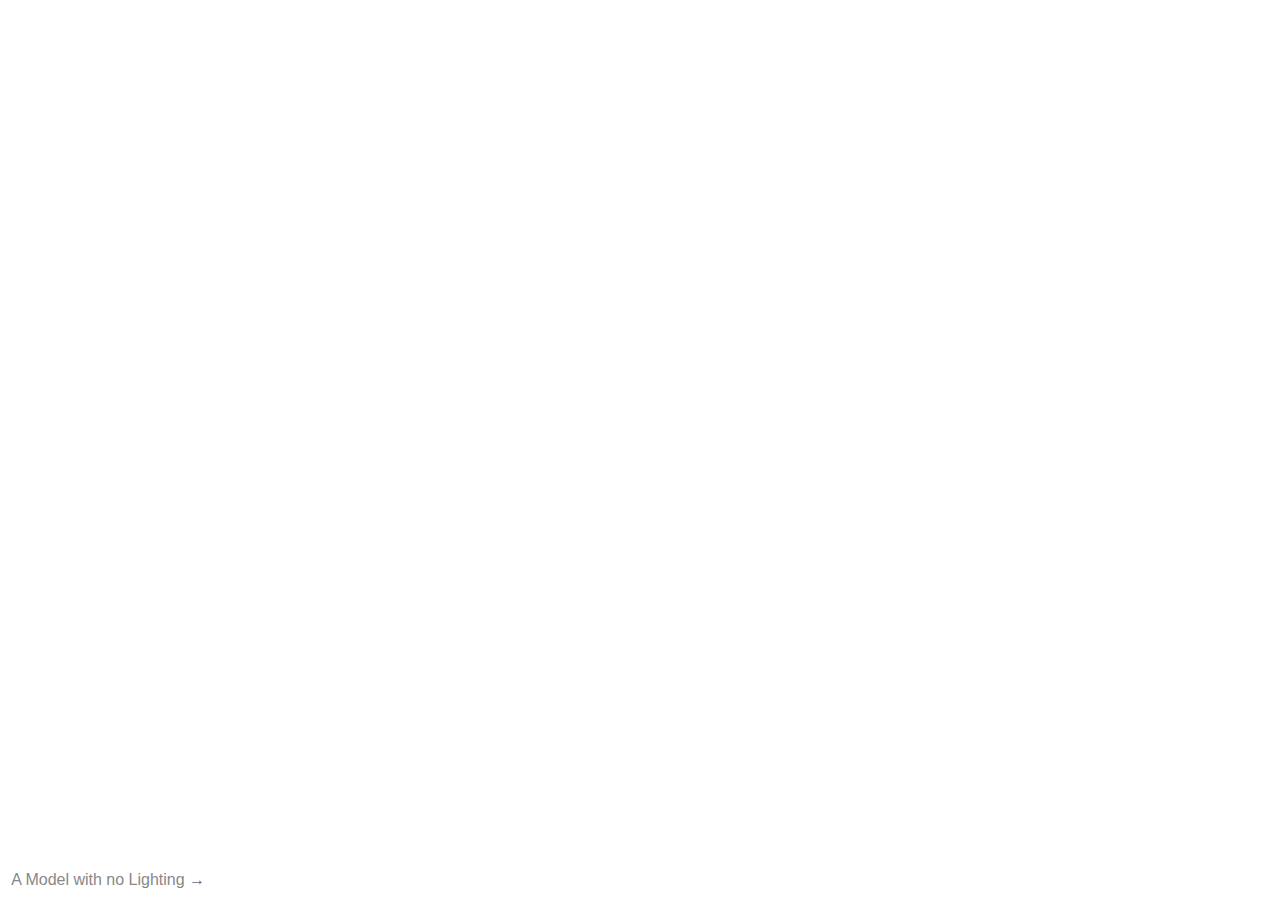
<file: lessons/01-no-lighting/index.html>
<!DOCTYPE html>
<html>
<head>
  <meta charset='utf-8'>
  <title>A Model with no Lighting</title>
  <link type='text/css' rel='stylesheet' href='../../shared/style.css' />
  <style>
  </style>
</head>
<body>
  
  <script id="vertex-shader" type="x-shader/x-vertex">
    // The positions are passed in by the order defined by the elements array
    attribute vec3 position;
    
    // The transformation of the model
    uniform mat4 model;
    
    // The transformation of the camera
    uniform mat4 view;
    
    // The transformation of the perspective projection
    uniform mat4 projection;
    
    void main() {
      // gl_Position = projection * view * model * vec4( position, 1.0 );
      
      gl_Position = projection * view * model * vec4( position, 1.0 );
    }
  </script>

  <script id="fragment-shader" type="x-shader/x-fragment">
    precision mediump float;

    // The color of the model
    uniform vec4 color;
    
    void main() {
      gl_FragColor = color;
    }
  </script>
    
  <canvas id="canvas"></canvas>
  <h1 class='lesson-title'>
    A Model with no Lighting
    <a href='../02-normal-lighting'>&rarr;</a>
  </h1>
    
  <script type='text/javascript' src='../../shared/bunny-model.js'></script>
  <script type='text/javascript' src='../../shared/matrices.js'></script>
  <script type='text/javascript' src='../../shared/shaders.js'></script>
  <script type='text/javascript' src='../../shared/normals.js'></script>
  <script type='text/javascript' src='script.js'></script>
    
</body>
</html>
</file>
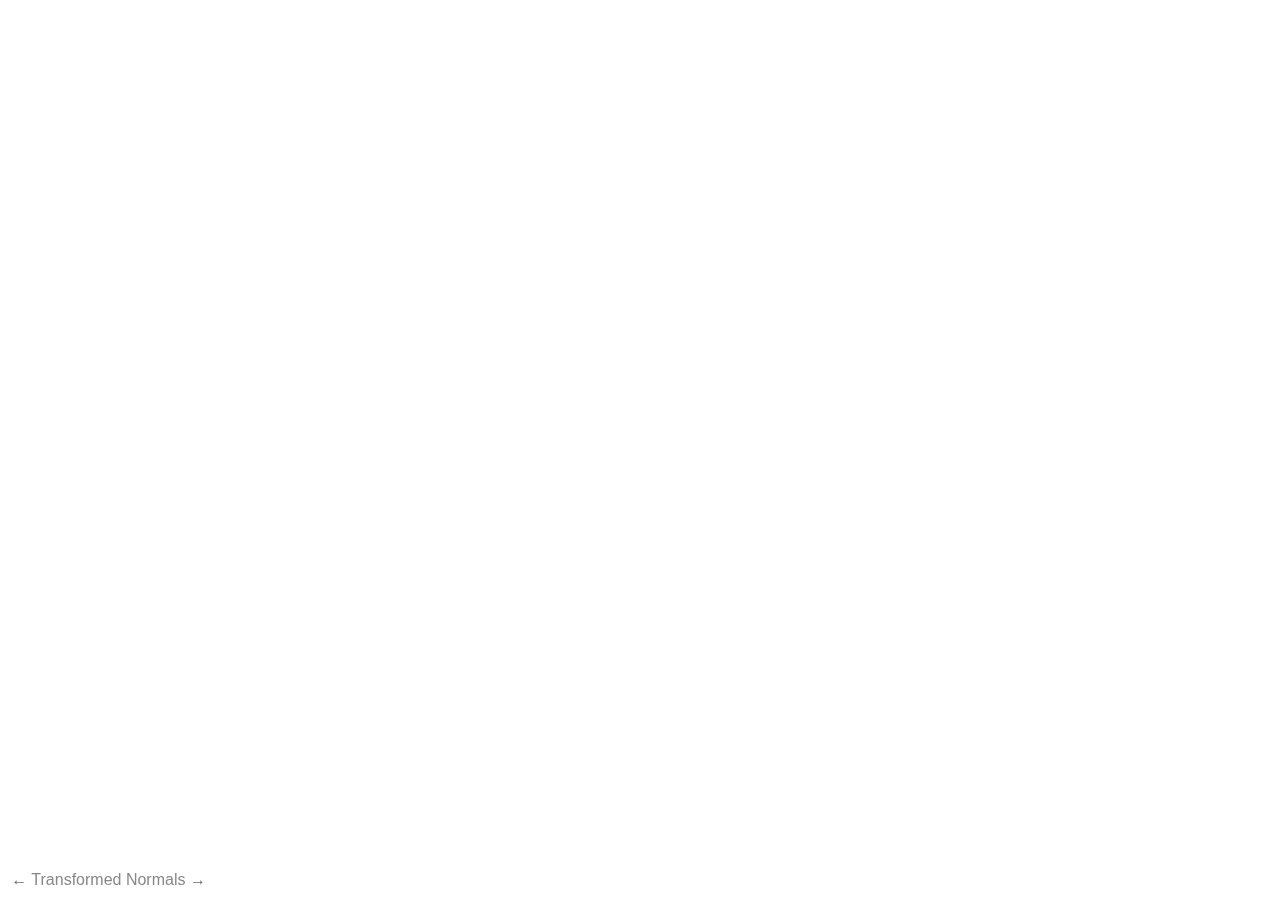
<file: lessons/03-transform-normals/index.html>
<!DOCTYPE html>
<html>
<head>
  <meta charset='utf-8'>
  <title>Transformed Normals</title>
  <link type='text/css' rel='stylesheet' href='../../shared/style.css' />
  <style>
  </style>
</head>
<body>
  
  <script id="vertex-shader" type="x-shader/x-vertex">
    // The normals are added along with the positions
    attribute vec3 position;
    attribute vec3 normal;
    
    // The transformation matrices
    uniform mat4 model;
    uniform mat4 view;
    uniform mat4 projection;
    uniform mat3 normalMatrix;
        
    // Pass the normal down to the fragment shader
    varying vec3 vNormal;
    
    void main() {
      
      vNormal = normalMatrix * normal;
      // gl_Position = projection * view * model * vec4( position, 1.0 );
      gl_Position = projection * view * model * vec4( position, 1.0 );
    }
  </script>

  <script id="fragment-shader" type="x-shader/x-fragment">
    precision mediump float;

    uniform vec4 color; //unused now
    
    /*
      The varying normal is passed in from the vertex shader. The three
      normals of the triangle are merged together and averaged based
      on the position of this fragment and used by this shader.
    */
    varying vec3 vNormal;
    
    void main() {
      
      /*
        The normal is passed down from the vertex shader, but each fragment's
        normal can be interpolated between the different vertices. During
        this interpolation (or smoothing) the normal can become denormalized
        (not of length 1). So it must be re-normalized during this step.
      
        Also normals' values are ranged (-1,-1,-1) to (1,1,1). Transform it
        to (0,0,0) to (1,1,1)
      */
      vec3 adjustedNormal = normalize(vNormal) * 0.5 + 0.5;
      
      gl_FragColor = vec4(adjustedNormal, 1.0);
    }
  </script>
    
  <canvas id="canvas"></canvas>
  <h1 class='lesson-title'>
    <a href='../02-normal-lighting'>&larr;</a>
    Transformed Normals
    <a href='../04-lambert-lighting'>&rarr;</a>
  </h1>
  
  <script type='text/javascript' src='../../shared/bunny-model.js'></script>
  <script type='text/javascript' src='../../shared/matrices.js'></script>
  <script type='text/javascript' src='../../shared/shaders.js'></script>
  <script type='text/javascript' src='script.js'></script>
    
</body>
</html>
</file>
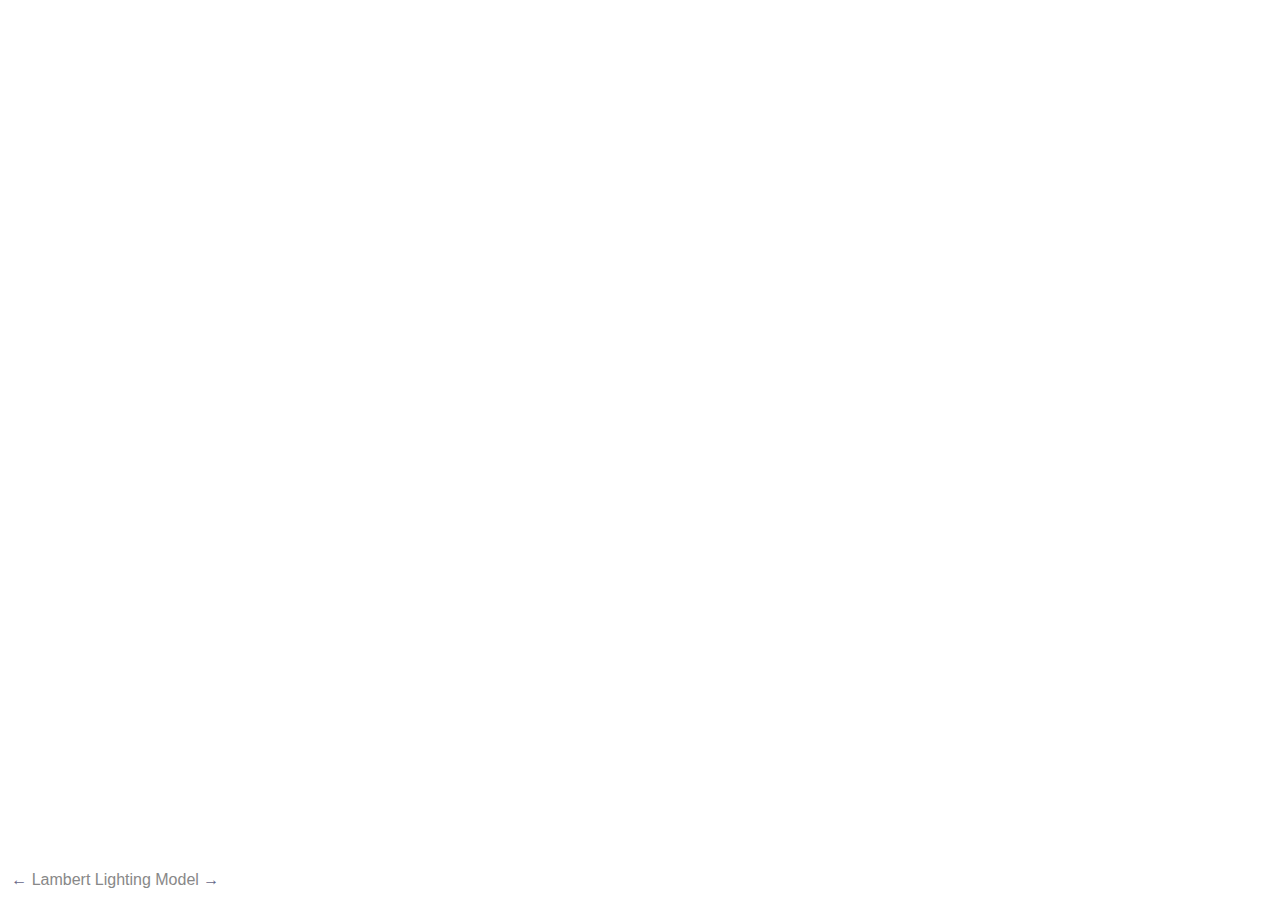
<file: lessons/04-lambert-lighting-model/index.html>
<!DOCTYPE html>
<html>
<head>
  <meta charset='utf-8'>
  <title>A Model with Directional Lighting</title>
  <link type='text/css' rel='stylesheet' href='../../shared/style.css' />
  <style>
  </style>
</head>
<body>
  
  <script id="vertex-shader" type="x-shader/x-vertex">
    // The normals are added along with the positions
    attribute vec3 position;
    attribute vec3 normal;
    
    // The transformation matrices
    uniform mat4 model;
    uniform mat4 view;
    uniform mat4 projection;
    uniform mat3 normalMatrix;
    
    // Pass the normal down to the fragment shader
    varying vec3 vNormal;
    
    void main() {
      
      vNormal = normalMatrix * normal;
      // gl_Position = projection * view * model * vec4( position, 1.0 );
      gl_Position = projection * view * model * vec4( position, 1.0 );
    }
  </script>

  <script id="fragment-shader" type="x-shader/x-fragment">
    precision mediump float;

    // The model color
    uniform vec4 color;
    
    // The lights
    uniform vec3 light;
    
    varying vec3 vNormal;
    
    void main() {
      
      float lightDotProduct = dot( normalize(vNormal), light );
      float surfaceBrightness = max( 0.0, lightDotProduct );
      gl_FragColor = vec4(color.xyz * surfaceBrightness, color.w);
      
    }
  </script>
    
  <canvas id="canvas"></canvas>
  <h1 class='lesson-title'>
    <a href='../03-transform-normals'>&larr;</a>
    Lambert Lighting Model
    <a href='../05-blinn-phong-lighting-model'>&rarr;</a>
  </h1>
  
  <script type='text/javascript' src='../../shared/bunny-model.js'></script>
  <script type='text/javascript' src='../../shared/matrices.js'></script>
  <script type='text/javascript' src='../../shared/shaders.js'></script>
  <script type='text/javascript' src='../../shared/dat.gui.min.js'></script>
  <script type='text/javascript' src='script.js'></script>
  
  
</body>
</html>
</file>
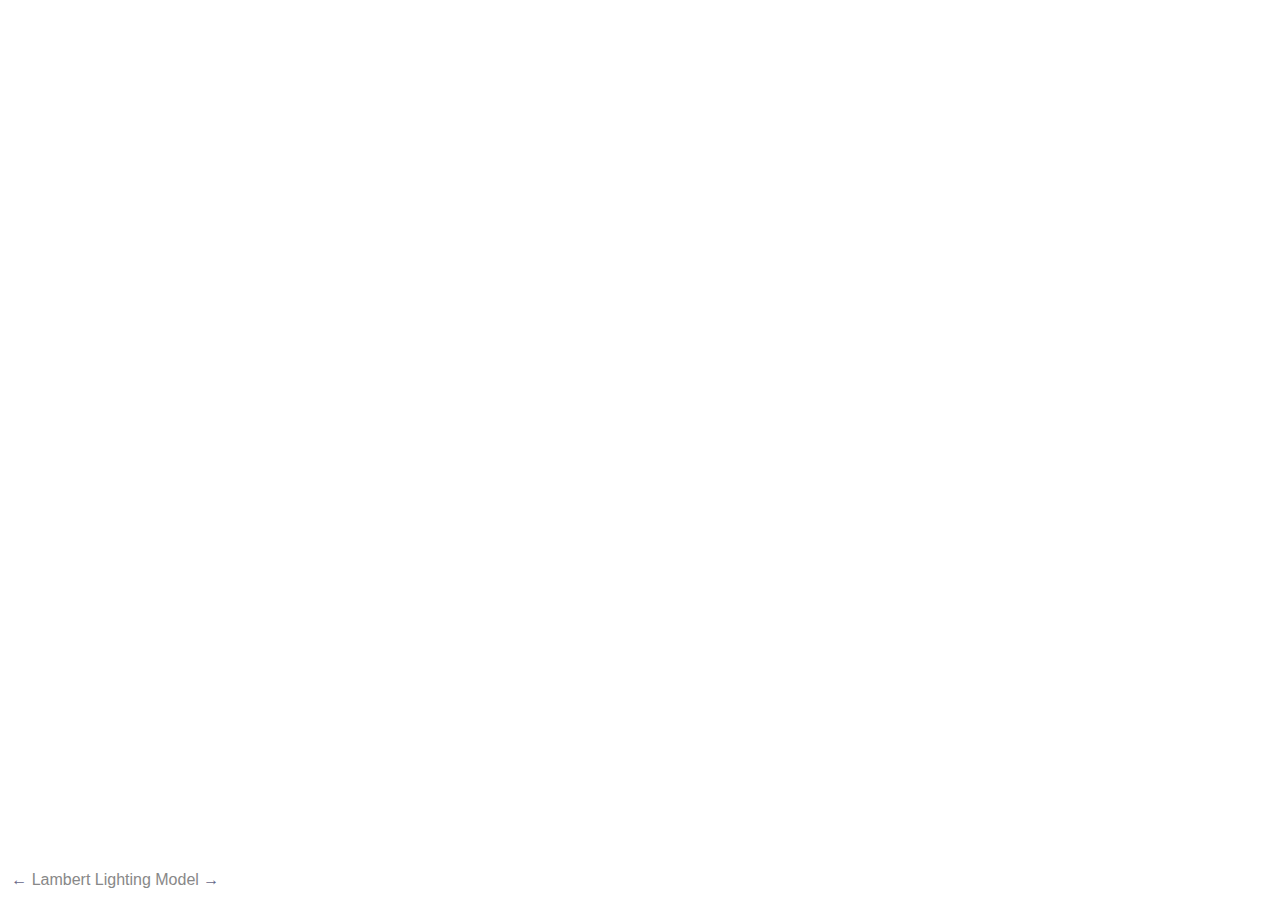
<file: lessons/04-lambert-lighting/index.html>
<!DOCTYPE html>
<html>
<head>
  <meta charset='utf-8'>
  <title>A Model with Directional Lighting</title>
  <link type='text/css' rel='stylesheet' href='../../shared/style.css' />
  <style>
  </style>
</head>
<body>
  
  <script id="vertex-shader" type="x-shader/x-vertex">
    // The normals are added along with the positions
    attribute vec3 position;
    attribute vec3 normal;
    
    // The transformation matrices
    uniform mat4 model;
    uniform mat4 view;
    uniform mat4 projection;
    uniform mat3 normalMatrix;
    
    // Pass the normal down to the fragment shader
    varying vec3 vNormal;
    
    void main() {
      
      vNormal = normalMatrix * normal;
      // gl_Position = projection * view * model * vec4( position, 1.0 );
      gl_Position = projection * view * model * vec4( position, 1.0 );
    }
  </script>

  <script id="fragment-shader" type="x-shader/x-fragment">
    precision mediump float;

    // The model color
    uniform vec4 color;
    
    // The lights
    uniform vec3 light;
    
    varying vec3 vNormal;
    
    void main() {
      
      float lightDotProduct = dot( normalize(vNormal), light );
      float surfaceBrightness = max( 0.0, lightDotProduct );
      gl_FragColor = vec4(color.xyz * surfaceBrightness, color.w);
      
    }
  </script>
    
  <canvas id="canvas"></canvas>
  <h1 class='lesson-title'>
    <a href='../03-transform-normals'>&larr;</a>
    Lambert Lighting Model
    <a href='../05-blinn-phong-lighting'>&rarr;</a>
  </h1>
  
  <script type='text/javascript' src='../../shared/bunny-model.js'></script>
  <script type='text/javascript' src='../../shared/matrices.js'></script>
  <script type='text/javascript' src='../../shared/shaders.js'></script>
  <script type='text/javascript' src='../../shared/dat.gui.min.js'></script>
  <script type='text/javascript' src='script.js'></script>
  
  
</body>
</html>
</file>
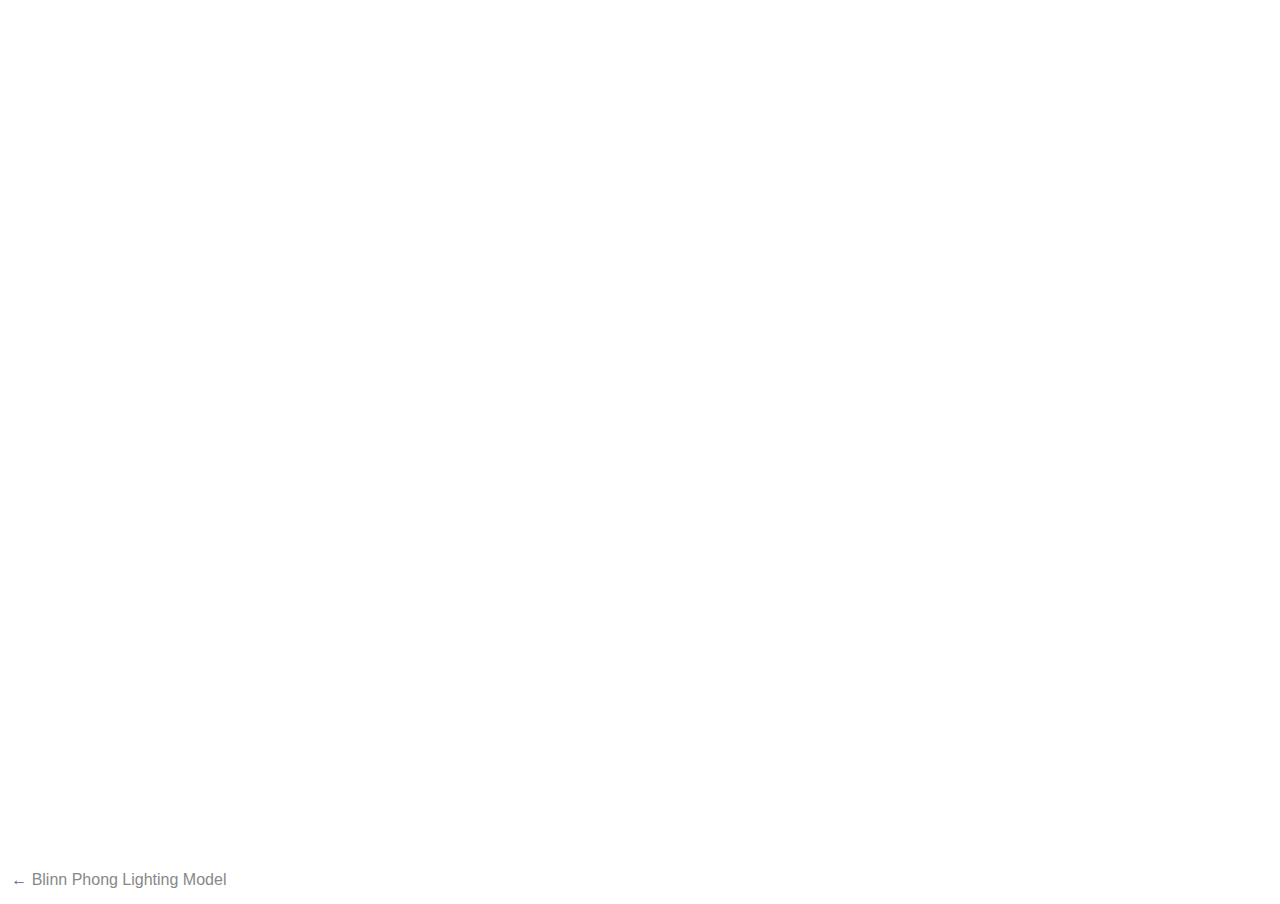
<file: lessons/05-blinn-phong-lighting-model/index.html>
<!DOCTYPE html>
<html>
<head>
  <meta charset='utf-8'>
  <title>Specular Highlights - Blinn Phong Reflection Model</title>
  <link type='text/css' rel='stylesheet' href='../../shared/style.css' />
  <style>
  </style>
</head>
<body>
  
  <script id="vertex-shader" type="x-shader/x-vertex">
    // The normals are added along with the positions
    attribute vec3 position;
    attribute vec3 normal;
    
    // The transformation matrices
    uniform mat4 model;
    uniform mat4 view;
    uniform mat4 projection;
    uniform mat3 normalMatrix;
    
    // Pass the normal down to the fragment shader
    varying vec3 vNormal;
    
    // Pass the position in world space down to the fragment shader
    varying vec3 vPosition;
    
    void main() {
      
      vNormal = normalMatrix * normal;
      vPosition = (model * vec4( position, 1.0 )).xyz;
      
      gl_Position = projection * view * model * vec4( position, 1.0 );
    }
  </script>

  <script id="fragment-shader" type="x-shader/x-fragment">
    precision mediump float;

    // This is needed to figure out the specular highlight
    uniform vec3 cameraPosition;

    // The model color
    uniform vec4 color;

    // The model's specular color
    uniform vec4 specularColor;

    // The amount of ambient light
    uniform float ambientLight;
    
    // The specular values passed in from the shader
    uniform float specularAmount;
    uniform float specularShininess;
    
    // The lights
    uniform vec3 light;
    
    // The values passed down from the vertex shader
    varying vec3 vNormal;
    varying vec3 vPosition;
    
    void main() {
      
      // Get the direction from the surface to the camera, which is located at
      // (0,-1,0) in clip space. The camera position is hardcoded for convenience.
      vec3 directionToCamera = normalize(cameraPosition - vPosition);
      
      // Find the vector pointing halfway between the directions
      // of the camera and light from this point on the surface
      vec3 halfwayVector = normalize( directionToCamera + light );
      
      // Calculate the specular highlight
      float specularBrightness = (
        
        specularAmount * // Adjust the overall amount of specular light

        // Find the angle between the normal and the halfwayVector by taking
        // the dot product, and then raise it to a certain power. The power
        // increases or decreases the size of the bright spot.
        pow(
          max(0.0, dot(vNormal, halfwayVector)),
          specularShininess
        )
      );
      
      // Calculate the brightness of the surface using the lambertian lighting model
      float lightDotProduct = dot( normalize(vNormal), light );
      float surfaceBrightness = max( 0.0, lightDotProduct );
      
      // Multiply together all of the various light values
      gl_FragColor = vec4(color.xyz * surfaceBrightness + specularColor.xyz * specularBrightness, color.w);
      
    }
  </script>
    
  <canvas id="canvas"></canvas>
  <h1 class='lesson-title'>
    <a href='../04-lambert-lighting-model'>&larr;</a>
    Blinn Phong Lighting Model
    <!-- <a href='../05-lambert-lighting-model'>&rarr;</a> -->
  </h1>
  
  <script type='text/javascript' src='../../shared/bunny-model.js'></script>
  <script type='text/javascript' src='../../shared/matrices.js'></script>
  <script type='text/javascript' src='../../shared/shaders.js'></script>
  <script type='text/javascript' src='../../shared/dat.gui.min.js'></script>
  <script type='text/javascript' src='script.js'></script>
  
  
</body>
</html>
</file>
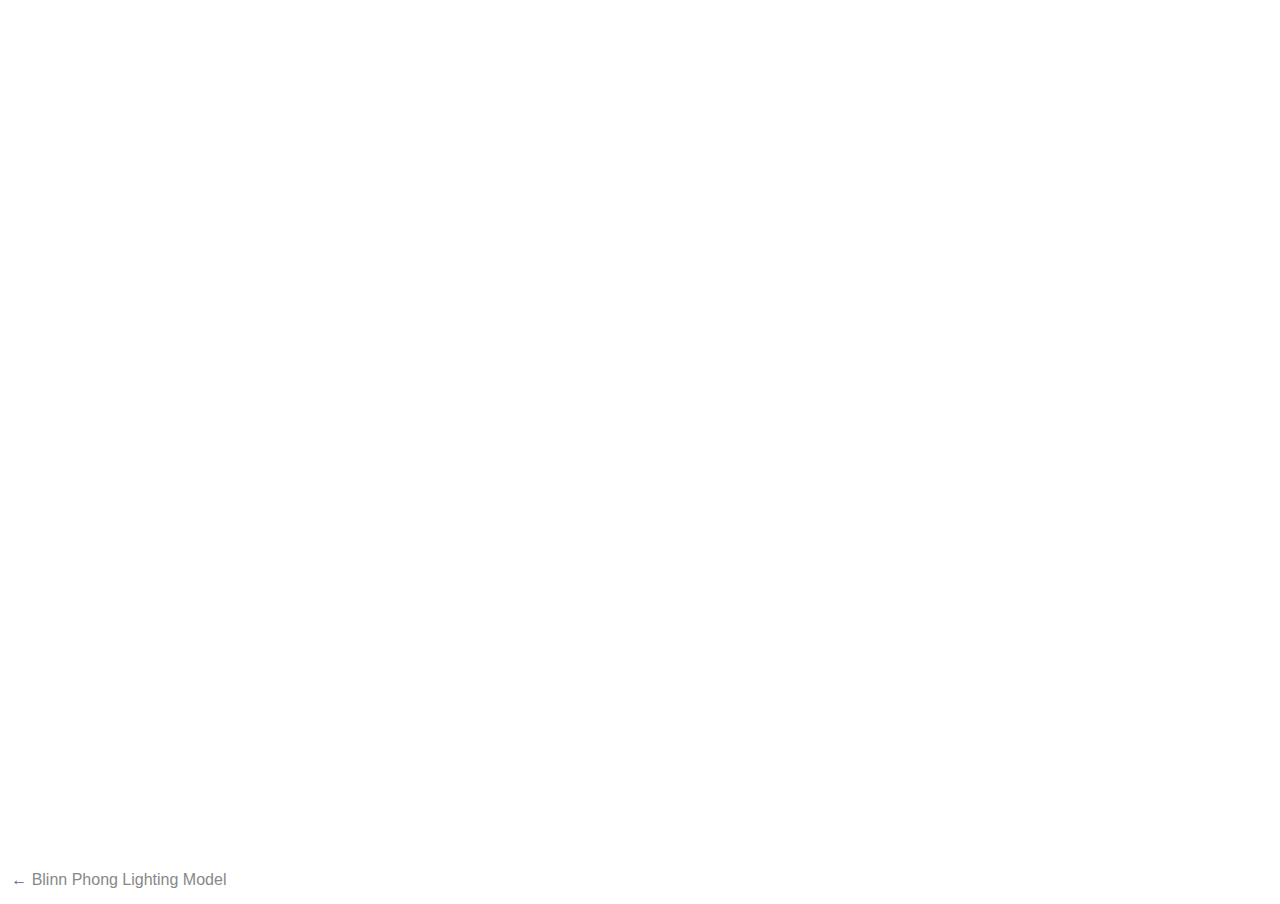
<file: lessons/05-blinn-phong-lighting/index.html>
<!DOCTYPE html>
<html>
<head>
  <meta charset='utf-8'>
  <title>Specular Highlights - Blinn Phong Reflection Model</title>
  <link type='text/css' rel='stylesheet' href='../../shared/style.css' />
  <style>
  </style>
</head>
<body>
  
  <script id="vertex-shader" type="x-shader/x-vertex">
    // The normals are added along with the positions
    attribute vec3 position;
    attribute vec3 normal;
    
    // The transformation matrices
    uniform mat4 model;
    uniform mat4 view;
    uniform mat4 projection;
    uniform mat3 normalMatrix;
    
    // Pass the normal down to the fragment shader
    varying vec3 vNormal;
    
    // Pass the position in world space down to the fragment shader
    varying vec3 vPosition;
    
    void main() {
      
      vNormal = normalMatrix * normal;
      vPosition = (model * vec4( position, 1.0 )).xyz;
      
      gl_Position = projection * view * model * vec4( position, 1.0 );
    }
  </script>

  <script id="fragment-shader" type="x-shader/x-fragment">
    precision mediump float;

    // This is needed to figure out the specular highlight
    uniform vec3 cameraPosition;

    // The model color
    uniform vec4 color;

    // The model's specular color
    uniform vec4 specularColor;

    // The amount of ambient light
    uniform float ambientLight;
    
    // The specular values passed in from the shader
    uniform float specularAmount;
    uniform float specularShininess;
    
    // The lights
    uniform vec3 light;
    
    // The values passed down from the vertex shader
    varying vec3 vNormal;
    varying vec3 vPosition;
    
    void main() {
      
      // Get the direction from the surface to the camera, which is located at
      // (0,-1,0) in clip space. The camera position is hardcoded for convenience.
      vec3 directionToCamera = normalize(cameraPosition - vPosition);
      
      // Find the vector pointing halfway between the directions
      // of the camera and light from this point on the surface
      vec3 halfwayVector = normalize( directionToCamera + light );
      
      // Calculate the specular highlight
      float specularBrightness = (
        
        specularAmount * // Adjust the overall amount of specular light

        // Find the angle between the normal and the halfwayVector by taking
        // the dot product, and then raise it to a certain power. The power
        // increases or decreases the size of the bright spot.
        pow(
          max(0.0, dot(vNormal, halfwayVector)),
          specularShininess
        )
      );
      
      // Calculate the brightness of the surface using the lambertian lighting model
      float lightDotProduct = dot( normalize(vNormal), light );
      float surfaceBrightness = max( 0.0, lightDotProduct );
      
      // Multiply together all of the various light values
      gl_FragColor = vec4(color.xyz * surfaceBrightness + specularColor.xyz * specularBrightness, color.w);
      
    }
  </script>
    
  <canvas id="canvas"></canvas>
  <h1 class='lesson-title'>
    <a href='../04-lambert-lighting'>&larr;</a>
    Blinn Phong Lighting Model
    <!-- <a href='../05-lambert-lighting'>&rarr;</a> -->
  </h1>
  
  <script type='text/javascript' src='../../shared/bunny-model.js'></script>
  <script type='text/javascript' src='../../shared/matrices.js'></script>
  <script type='text/javascript' src='../../shared/shaders.js'></script>
  <script type='text/javascript' src='../../shared/dat.gui.min.js'></script>
  <script type='text/javascript' src='script.js'></script>
  
  
</body>
</html>
</file>
<file: shared/style.css>
html, body {
  width:100%;
  height:100%;
  margin: 0;
}
canvas {
  width: 100% !important;
  height: 100% !important;
}
.lesson-title {
  position: absolute;
  bottom: 0;
  left: 0;
  margin: 0.7em;
  font-family: sans-serif;
  font-size: 1em;
  color: #888;
  font-weight: normal;
}
.lesson-title a {
	text-decoration: none;
	color: #668;
}
.lesson-title a:hover {
	color: #338;
}
</file>
